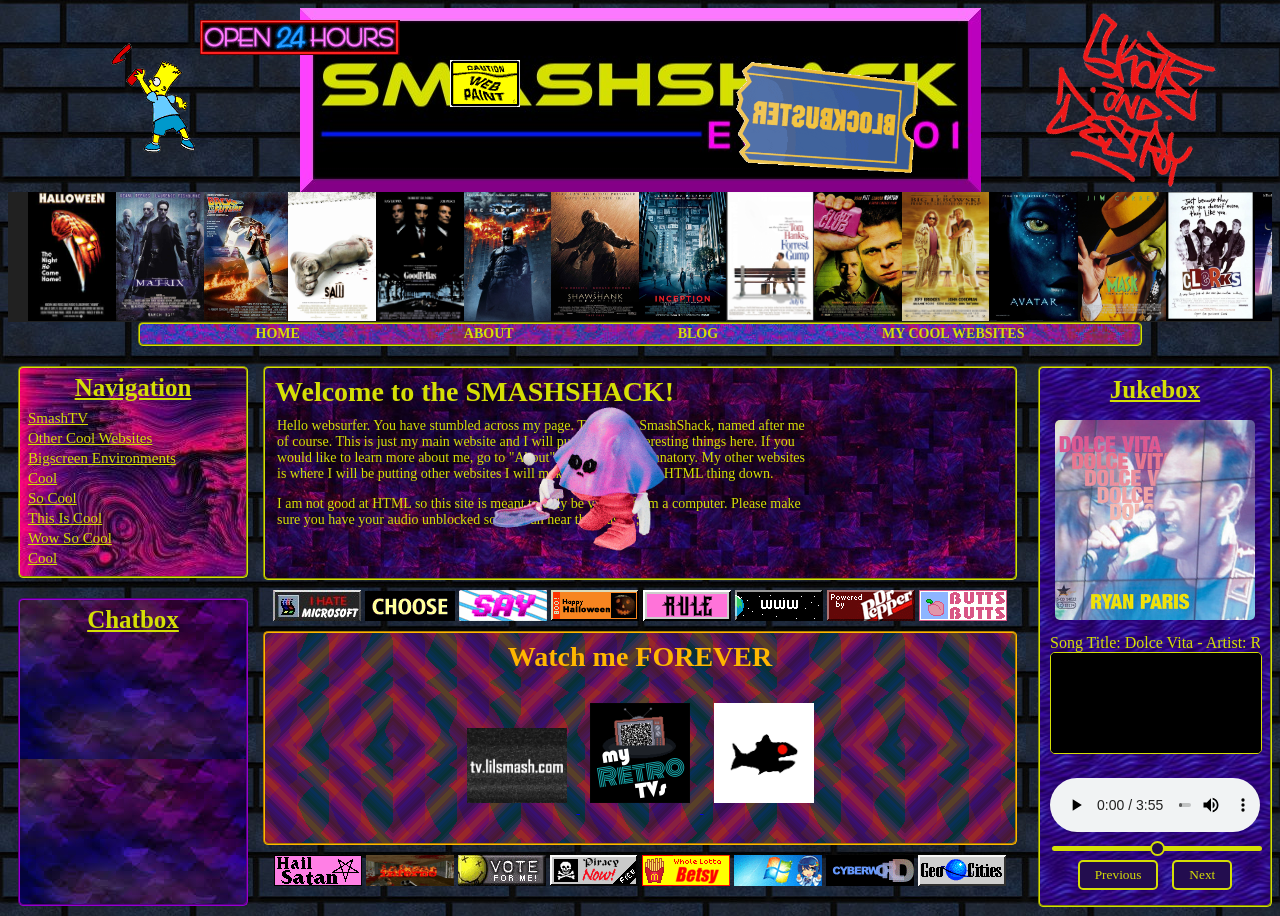
<file: public_html/index.html>
<!DOCTYPE html>
<html>
  <head>
    <meta name="viewport" content="width=device-width, initial-scale=1">
    <title>SMASHSHACK - HOME</title>
    <link rel="icon" href="favicon.ico" type="image/x-icon">
    <link href="style.css" rel="stylesheet" type="text/css" media="all">
  </head>
  <body data-initial-song="0">
    <main>
      <img src="img/OPEN24HOURS.gif" alt="open24hours" style="position: absolute; top:20px; left:200px;" />
      <img src="img/graffiti-bart.gif" alt="bart" style="position: absolute; top:40px; left:100px;" />
      <img src="img/Webpaint.gif" alt="sign" style="position: absolute; top:60px; left:450px;" />
      <img width="250" height="250" src="img/blockbuster.gif" alt="sign" style="position: absolute; top:-5px; right:325px;" />
      <img width="200" height="200" src="img/skate.gif" alt="skate" style="white-space:nowrap; transform:rotate(25deg); position:absolute; top:2px; right:50px;" />
      <img src="img/smashshack.jpg" alt="smashshack" class="center" />
      <div class="moviescroll">
        <div class="wrapper">
          <div class="track">
            <div class="logo"><img src="movieposters/halloween1978.jpg"/></div>
            <div class="logo"><img src="movieposters/matrix.jpg"/></div>
            <div class="logo"><img src="movieposters/backtothefuture.jpg"/></div>
            <div class="logo"><img src="movieposters/saw.jpg"/></div>
            <div class="logo"><img src="movieposters/goodfellas.jpg"/></div>
            <div class="logo"><img src="movieposters/thedarkknight.jpg"/></div>
            <div class="logo"><img src="movieposters/shawshank.jpg"/></div>
            <div class="logo"><img src="movieposters/inception.jpg"/></div>
            <div class="logo"><img src="movieposters/forrestgump.jpg"/></div>
            <div class="logo"><img src="movieposters/fightclub.jpg"/></div>
            <div class="logo"><img src="movieposters/biglebowski.jpg"/></div>
            <div class="logo"><img src="movieposters/avatar.jpg"/></div>
            <div class="logo"><img src="movieposters/themask.jpg"/></div>
            <div class="logo"><img src="movieposters/clerks.jpg"/></div>
            <div class="logo"><img src="movieposters/beetlejuice.jpg"/></div>
            <div class="logo"><img src="movieposters/pulpfiction.jpg"/></div>
            <div class="logo"><img src="movieposters/truman.jpg"/></div>
            <div class="logo"><img src="movieposters/holes.jpg"/></div>
            <div class="logo"><img src="movieposters/fridaythe13th.jpg"/></div>
            <div class="logo"><img src="movieposters/breakingbad.jpg"/></div>
            <div class="logo"><img src="movieposters/irobot.jpg"/></div>
            <div class="logo"><img src="movieposters/topgun.jpg"/></div>
            <div class="logo"><img src="movieposters/babda.jpg"/></div>
            <div class="logo"><img src="movieposters/scream.jpg"/></div>
            <div class="logo"><img src="movieposters/signs.jpg"/></div>
            <div class="logo"><img src="movieposters/chucky.jpg"/></div>
            <div class="logo"><img src="movieposters/twister.jpg"/></div>
            <div class="logo"><img src="movieposters/ap.jpg"/></div>
            <div class="logo"><img src="movieposters/mallrats.jpg"/></div>
            <div class="logo"><img src="movieposters/nightmarebg.jpg"/></div>
            <div class="logo"><img src="movieposters/halloween1978.jpg"/></div>
            <div class="logo"><img src="movieposters/matrix.jpg"/></div>
            <div class="logo"><img src="movieposters/backtothefuture.jpg"/></div>
            <div class="logo"><img src="movieposters/saw.jpg"/></div>
            <div class="logo"><img src="movieposters/goodfellas.jpg"/></div>
            <div class="logo"><img src="movieposters/thedarkknight.jpg"/></div>
            <div class="logo"><img src="movieposters/shawshank.jpg"/></div>
            <div class="logo"><img src="movieposters/inception.jpg"/></div>
            <div class="logo"><img src="movieposters/forrestgump.jpg"/></div>
            <div class="logo"><img src="movieposters/fightclub.jpg"/></div>
            <div class="logo"><img src="movieposters/biglebowski.jpg"/></div>
            <div class="logo"><img src="movieposters/avatar.jpg"/></div>
            <div class="logo"><img src="movieposters/themask.jpg"/></div>
            <div class="logo"><img src="movieposters/clerks.jpg"/></div>
            <div class="logo"><img src="movieposters/beetlejuice.jpg"/></div>
            <div class="logo"><img src="movieposters/pulpfiction.jpg"/></div>
            <div class="logo"><img src="movieposters/truman.jpg"/></div>
            <div class="logo"><img src="movieposters/holes.jpg"/></div>
            <div class="logo"><img src="movieposters/fridaythe13th.jpg"/></div>
            <div class="logo"><img src="movieposters/breakingbad.jpg"/></div>
            <div class="logo"><img src="movieposters/irobot.jpg"/></div>
            <div class="logo"><img src="movieposters/topgun.jpg"/></div>
            <div class="logo"><img src="movieposters/babda.jpg"/></div>
          </div>
        </div>
      </div>
    </main>
    <header>
      <div class="navbar">
        <ul>
          <li><a href="index.html">Home</a></li>
          <li><a href="about.html">About</a></li>
          <li><a href="blog.html">Blog</a></li>
          <li><a href="websites.html">My Cool Websites</a></li>
        </ul>
      </div>
    </header>
    <img width="200" height="170" src="img/welcomeguy.gif" alt="welcomeguy" style="position: absolute; right:600px; top:400px;"/>
    <div class="container">
      <div class="left-container">
        <div class="sidebar" style="margin-top:10px; background-image: url(img/navbar.jpg);">
          <h1>Navigation</h1>
          <div class="sidelink"><a href="https://tv.lilsmash.com">SmashTV</a></div>
          <div class="sidelink"><a href="friends.html">Other Cool Websites</a></div>
          <div class="sidelink"><a href="underConstruction.html">Bigscreen Environments</a></div>
          <div class="sidelink"><a href="rickroll.html">Cool</a></div>
          <div class="sidelink"><a href="rickroll.html">So Cool</a></div>
          <div class="sidelink"><a href="rickroll.html">This Is Cool</a></div>
          <div class="sidelink"><a href="rickroll.html">Wow So Cool</a></div>
          <div class="sidelink"><a href="rickroll.html">Cool</a></div>
        </div>
        <div class="sidebar" style="background-image: url(img/chatboxbg.jpg); border-color:darkviolet;">
          <h1>Chatbox</h1>
          <iframe src="https://www3.cbox.ws/box/?boxid=3541126&boxtag=KBiy9V" width="100%" height="252" allowtransparency="yes" allow="autoplay" frameborder="0" marginheight="0" marginwidth="0" scrolling="auto"></iframe>	
          </div>	
      </div>
      <div class="right-container">
        <div class="music-player">
          <h1>Jukebox</h1>
          <img id="albumArt" src="" alt="Album Art" class="album-art">
          <div class="song-details">
              <div class="scrolling-text">
                  <span id="songTitle"></span> - <span id="artistName"></span>
              </div>
          </div>
          <canvas id="visualizer" width="300" height="100"></canvas> 
          <audio id="audioPlayer" controls autoplay>
              <source src="" type="audio/mpeg"> <!-- No source initially -->
              Your browser does not support the audio element.
          </audio>
          <input type="range" id="volumeControl" class="retro-slider" min="0" max="1" step="0.1">
          <div class="controls">
              <button id="prevButton" class="retro-button">Previous</button>
              <button id="nextButton" class="retro-button">Next</button>
          </div>
        </div>
        
        
      </div>
    </div>
    <div class="welcome-box">
      <h1>Welcome to the SMASHSHACK!</h1>
        <p>Hello websurfer. You have stumbled across my page. This is the SmashShack, named after me of course. This is just my main website and I will put cool and interesting things here. If you would like to learn more about me, go to "About". Blog is self explanatory. My other websites is where I will be putting other websites I will make once I have this HTML thing down.</p>
        <p>I am not good at HTML so this site is meant to only be viewed from a computer. Please make sure you have your audio unblocked so you can hear the music. ;)</p>
    </div>
    <div class="button-row">
        <img src="buttons/hatems.jpg" alt="HateMS">
        <img src="buttons/netscapeNow.gif" alt="NetscapeNow">
        <img src="buttons/noweb3.gif" alt="NoWeb3">
        <img src="buttons/halloween.gif" alt="halloween">
        <img src="buttons/gothGirls.gif" alt="gothGirls">
        <img src="buttons/www.gif" alt="WWW">
        <img src="buttons/drp88x31.gif" alt="Dr P">
        <img src="buttons/butts.png" alt="Butts">
    </div>
    <div class="welcome-box" style="margin-top: 15px; background-image: url(img/coolbackground.png); border-color: rgb(255, 183, 0); text-align: center;">
      <h1 style="color: rgb(255, 183, 0); text-align: center;">Watch me FOREVER</h1>
      <div class="image-links" style="text-align: center; margin-top: 20px;">
        <a href="https://tv.lilsmash.com" target="_blank">
            <img src="img/smashTV.png" alt="Link 1" class="link-image" data-hover="img/smashTVGlitch.png" style="width: 100px; margin: 10px;">
        </a>
        <a href="https://www.myretrotvs.com" target="_blank">
            <img src="img/myretrotv.png" alt="Link 2" class="link-image" data-hover="img/myretrotvINVERT.png" style="width: 100px; margin: 10px;">
        </a>
        <a href="https://www.fishtank.live" target="_blank">
            <img src="img/fishtank.png" alt="Link 3" class="link-image" data-hover="img/fishtankGlitch.jpg" style="width: 100px; margin: 10px;">
        </a>
    </div>
  </div>
    <div class="button-row">
      <img src="buttons/hailSatan.gif" alt="HateMS">
      <img src="buttons/infernoDOOM.gif" alt="NetscapeNow">
      <img src="buttons/nirvana.gif" alt="NoWeb3">
      <img src="buttons/piracy.gif" alt="halloween">
      <img src="buttons/wholelottabetsy.gif" alt="gothGirls">
      <img src="buttons/XP.gif" alt="WWW">
      <img src="buttons/johns_cyberworld04.gif" alt="Dr P">
      <img src="buttons/geocities.gif" alt="Butts">
  </div>
  <script>
    const images = document.querySelectorAll('.link-image');
    images.forEach(image => {
      const originalSrc = image.src;
      const hoverSrc = image.getAttribute('data-hover');
      image.addEventListener('mouseover', () => {
        image.src = hoverSrc;
      });
      image.addEventListener('mouseout', () => {
        image.src = originalSrc; // Revert back to the original image
      });
    });
  </script>
    <script src="script.js"></script>
  </body>
</html>
</file>
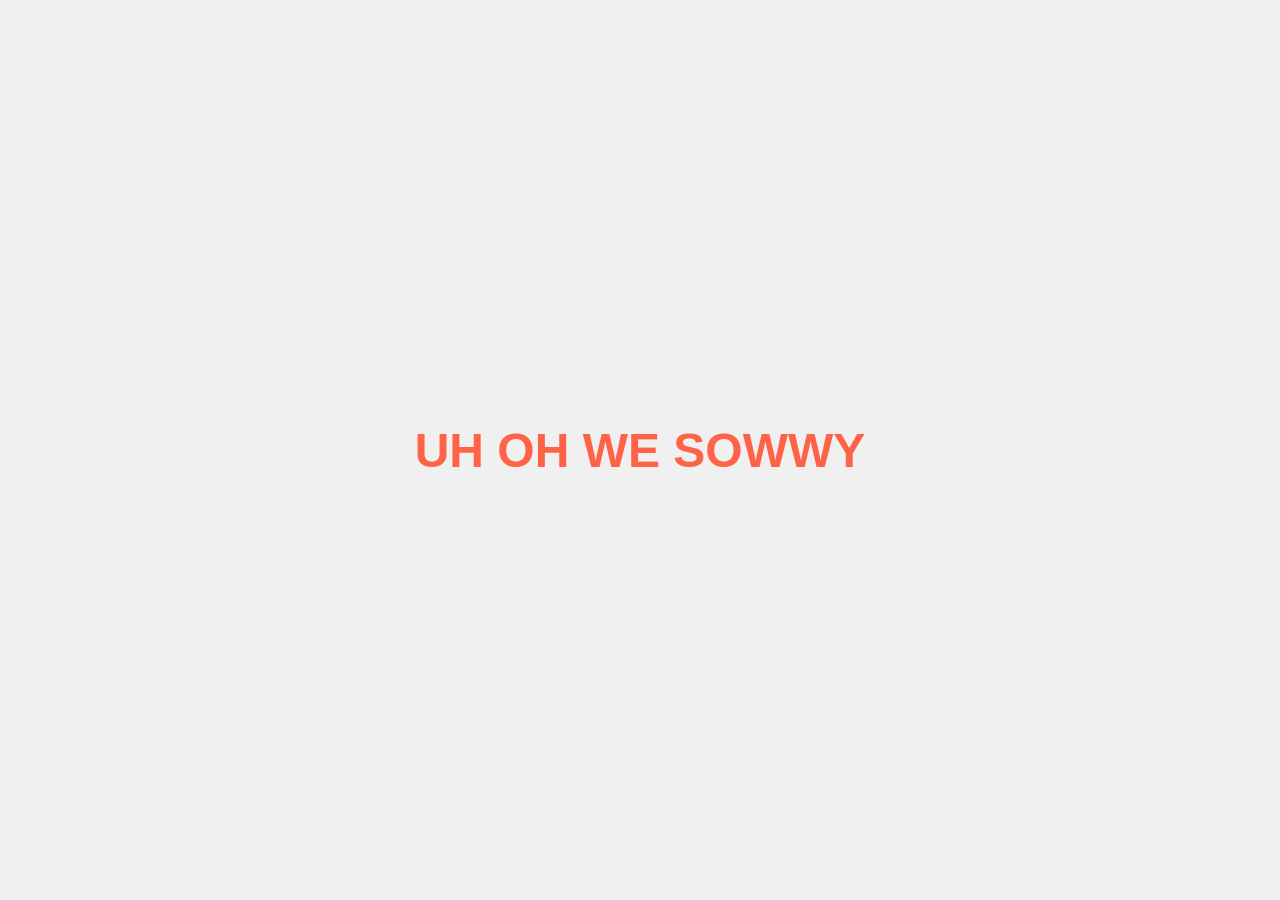
<file: public_html/sowwy.html>
<!DOCTYPE html>
<html lang="en">
<head>
    <meta charset="UTF-8">
    <meta name="viewport" content="width=device-width, initial-scale=1.0">
    <link rel="icon" href="favicon.ico" type="image/x-icon">
    <title>UH OH WE SOWWY</title>
    <style>
        body {
            margin: 0;
            height: 100vh;
            display: flex;
            justify-content: center;
            align-items: center;
            background-color: #f0f0f0;
            font-family: Arial, sans-serif;
        }
        h1 {
            font-size: 3rem;
            color: #ff6347; /* Tomato color */
            text-align: center;
        }
    </style>
</head>
<body>
    <h1>UH OH WE SOWWY</h1>
</body>
</html>
</file>
<file: public_html/style.css>
.center {
  display: block;
  margin-left: auto;
  margin-right: auto;
}

header {
  background: #860087;
  background-image: none;
  background-image: url("img/fuschia4.jpg");
  border-style: groove;
  border-color: #D5DF05;
  border-width: 2px;
  border-radius: 5px;
  height: 20px;
  padding: 0;
  width: 1000px;
  margin-left: auto;
  margin-right: auto;
}

.navbar {
  display: flex;
  align-items: center;
  justify-content: space-around;
  padding: 0;
}

.navbar li {
  display: inline-block;
  padding: 0 80px;
}

.navbar ul {
  list-style: none;
  margin: 0px;
  margin-top: 0px;
  padding: 0px;
}

.navbar a {
  text-decoration: none;
  color: #D5DF05;
  text-transform: uppercase;
  font-size: 14px;
  font-weight: bold;
  font-family: "Comic Sans MS", "Tahoma", "Lato";
  position: relative;
  z-index: 10;
}

.container {
  display: flex;
  flex-wrap: nowrap;
  width: 1250px;
  margin-left: auto;
  margin-right: auto;
  display: block;
  border-spacing: 0px;
  border-collapse: collapse;
  padding: 10px;
  align-items: center;
  justify-content: space-around;
  overflow-y: scroll;  /* Enable vertical scrolling */
}

.blog-scroll-container {
  max-height: 525px; /* Set the height you want for the scrolling area */
  overflow-y: auto; /* Enable vertical scrolling */
  padding: 10px; /* Optional: Add padding inside the container */
  background-color: transparent; /* Make the background transparent */
}

.containerbody {
  width: 734px;
  margin-left: auto;
  margin-right: auto;
  background: #1893e2;
  background-image: none;
  background-image: url("img/scanlines.jpg");
  background-size: 10%;
  border-radius: 5px;
  border-style: groove;
  border-color: #0a0a0a;
  border-width: 2px;
  justify-content: space-around;
  padding: 8px;
  text-align: center;
}

.containerbody h1 {
  font-style: normal;
  font-family: "Courier New";
  margin: 0px;
  margin-top: 0px;
  margin-top: -2px;
  z-index: 1;
  display: inline-block;
  color: #0a0a0a;
}

.containerbody p {
  vertical-align: middle;
  font-family: "Courier New", Lato;
  font-weight: bolder;
  padding: 0;
  display: inline-block;
  text-align: left;
  font-size: 15px;
  margin: 6px 4px;
  color: #0a0a0a;
}

.welcome-box {
  font-size: 14px;
  font-family: "Comic Sans MS", "Lato";
  float: none;
  width: 730px;
  height: 190px;
  margin-left: auto;
  margin-right: auto;
  background: #230D4F;
  background-image: none;
  background-image: url("img/welcome.jpg");
  border-radius: 5px;
  border-style: groove;
  border-color: #D5DF05;
  border-width: 2px;
  padding: 10px;
  display: block;
}

.welcome-box h1 {
  font-family: "Comic Sans MS";
  margin: 0px;
  margin-top: 0px;
  margin-top: -2px;
  z-index: 1;
  display: inline-block;
  color: #D5DF05;
}

.welcome-box p {
  margin-left: 2px;
  display: block;
  margin-top: 10px;
  width: 73%;
  color: #D5DF05;
}

.image-links img {
  width: 100px;
  height: auto;
  margin: 10px;
  cursor: pointer;
  transition: transform 0.2s ease-in-out;
}

.image-links img:hover {
  transform: scale(1.1); /* Add hover effect to scale the images */
  content: attr(data-hover); /* Change the image on hover */
}

.button-row {
  float: none;
  margin-left: auto;
  margin-right: auto;
  margin-top: 10px;
  margin-bottom: -9px;
  display: block;
  text-align: center;
}

.left-container {
  width: 214px;
  flex-wrap: wrap;
  display: inline;
  position: absolute;
}

.right-container {
  width: 214px;
  flex-wrap: wrap;
  display: inline;
  position: absolute;
  margin-left: 1020px;
}

.sidebar {
  float: left;
  height: auto;
  position: relative;
  width: 210px;
  background-color: #db00d8;
  background-image: url("Images/Backgrounds/canvas21.png");
  padding: 8px;
  margin: 10px 0px;
  margin-top: 10px;
  font-family: "Comic Sans MS", "Lato";
  border-radius: 5px;
  border-style: groove;
  border-color: #D5DF05;
  border-width: 2px;
}

.sidebar h1 {
  font-style: normal;
  margin: 0px;
  margin-top: 0px;
  margin-bottom: 0px;
  margin-top: 2px;
  margin-bottom: 10px;
  text-align: center;
  line-height: 20px;
  font-size: 25px;
  text-decoration: underline;
  color: #D5DF05;
}

.sidelink a {
  color: #D5DF05;
  line-height: 20px;
  font-size: 15px;
  display: block;
}
.music-player {
  margin-top: 10px;
  padding: 10px;
  background-image: url(img/playerBackground.jpg);
  background-size: cover;
  color: #D5DF05; 
  font-family: "Comic Sans MS", "Lato";
  border-radius: 5px;
  border: 2px groove #D5DF05;
  width: 210px;
  margin-left: auto;
  margin-right: auto;
  text-align: center;
}

.retro-button {
  background-color: #230D4F; 
  color: #D5DF05; 
  border: 2px solid #D5DF05; 
  border-radius: 5px; 
  font-family: "Comic Sans MS";
  padding: 5px 15px; 
  cursor: pointer; 
  transition: background-color 0.3s, color 0.3s; 
  margin: 5px; 
}

.retro-button:hover {
  background-color: #D5DF05; 
  color: #230D4F; 
}

.retro-slider {
  appearance: none; 
  width: 100%; 
  height: 5px; 
  background: #D5DF05; 
  border-radius: 5px; 
  outline: none; 
}

.retro-slider::-webkit-slider-thumb {
  appearance: none; 
  width: 15px; 
  height: 15px; 
  background: #230D4F; 
  border: 2px solid #D5DF05; 
  border-radius: 50%; 
  cursor: pointer; 
}

.retro-slider::-moz-range-thumb {
  width: 15px; 
  height: 15px; 
  background: #230D4F; 
  border: 2px solid #D5DF05; 
  border-radius: 50%; 
}
.album-art {
  width: 200px;
  height: 200px;
  border-radius: 5px; 
  margin: 10px 0;
}

.album-art img {
  width: 100px;
  height: 100px;
}

.song-details {
  overflow: hidden;
  white-space: nowrap;
  width: 100%;
  position: relative;
}

.scrolling-text {
  display: inline-block;
  animation: scroll-text 20s linear infinite;
}

@keyframes scroll-text {
  0% {
      transform: translateX(0);
  }
  50% {
      transform: translateX(-50%);
  }
  100% {
      transform: translateX(0);
  }
}

.song-details p {
  margin: 0;
}

.music-player h1 {
  font-style: normal;
  margin: 0px;
  margin-top: 0px;
  margin-bottom: 0px;
  margin-top: 2px;
  margin-bottom: 10px;
  text-align: center;
  line-height: 20px;
  font-size: 25px;
  text-decoration: underline;
  color: #D5DF05;
}

.music-player audio {
  margin-top: 20px;
  width: 100%; 
}

#volumeControl {
  width: 100%;
  margin-top: 10px;
  cursor: pointer;
}

body {
  background-image: url('img/bricks.jpg');
}

.moviescroll {
  background-color: #2E3537;
  height: 50;
  display: flex;
  align-items: center;
  justify-content: center;
}

.wrapper {
  background-color: #212121;
  height: 130px;
  overflow: hidden;
  position: relative;
  width: 100%;
  display: flex;
  align-items: center;
  padding: 0 20px;
}

.wrapper:before,
.wrapper:after {
  content: "";
  position: absolute;
  height: 130px;
  width: 150px;
  z-index: 2;
}

.wrapper:after {
  right: 0;
  top: 0;
  transform: rotateZ(180deg);
}

.wrapper:before {
  left: 0;
  top: 0;
}

.wrapper .track {
  display: flex;
  width: calc(530px * 5);
  animation: scroll 20s .5s linear infinite;
}

.wrapper .logo {
  width: 94px;
}

.wrapper .logo img {
  height: 131px;
}

@keyframes scroll {
  from {
      transform: translateX(0);
  }
  to {
      transform: translateX(calc(-530px * 5));
  }
}

#visualizer {
  margin: 0px 0;
  border: 1px solid #D5DF05;
  border-radius: 5px;
  background-color: #111;
  width: 100%; 
  height: 100px; 
}

.netscape-container {
  display: flex;
  justify-content: center;
  align-items: center;
  position: relative;
}

.overlay-container {
  position: relative;
}

.link-box {
  position: absolute;
  top: 65%;
  left: 50%;
  transform: translate(-50%, -50%);
  width: 700px;
  height: 300px;
  z-index: 1;
}


.link-container {
  height: 90%;
  overflow-y: auto;
  padding: 10px;
}

.scrollable-links {
  pointer-events: auto;
}

.link-item {
  display: flex;
  align-items: center;
  margin-bottom: 10px;
}

.link-text {
  display: flex;
  flex-direction: row;
  align-items: center;
  margin-left: 10px;
}

.link-text a {
  color: rgb(0, 0, 0);
  text-decoration: none;
  font-size: 25px;
  text-shadow: 1px 1px 2px black;
  margin-right: 10px;
}

.link-text p {
  color: rgb(0, 0, 0);
  font-size: 14px;
  margin: 0;
}
.link-image {
  width: 100px;
  height: auto;
  margin-right: 10px;
}

.scrollable-links a {
  color: rgb(0, 3, 192);
  text-decoration: none;
  font-size: 18px;

}
</file>
